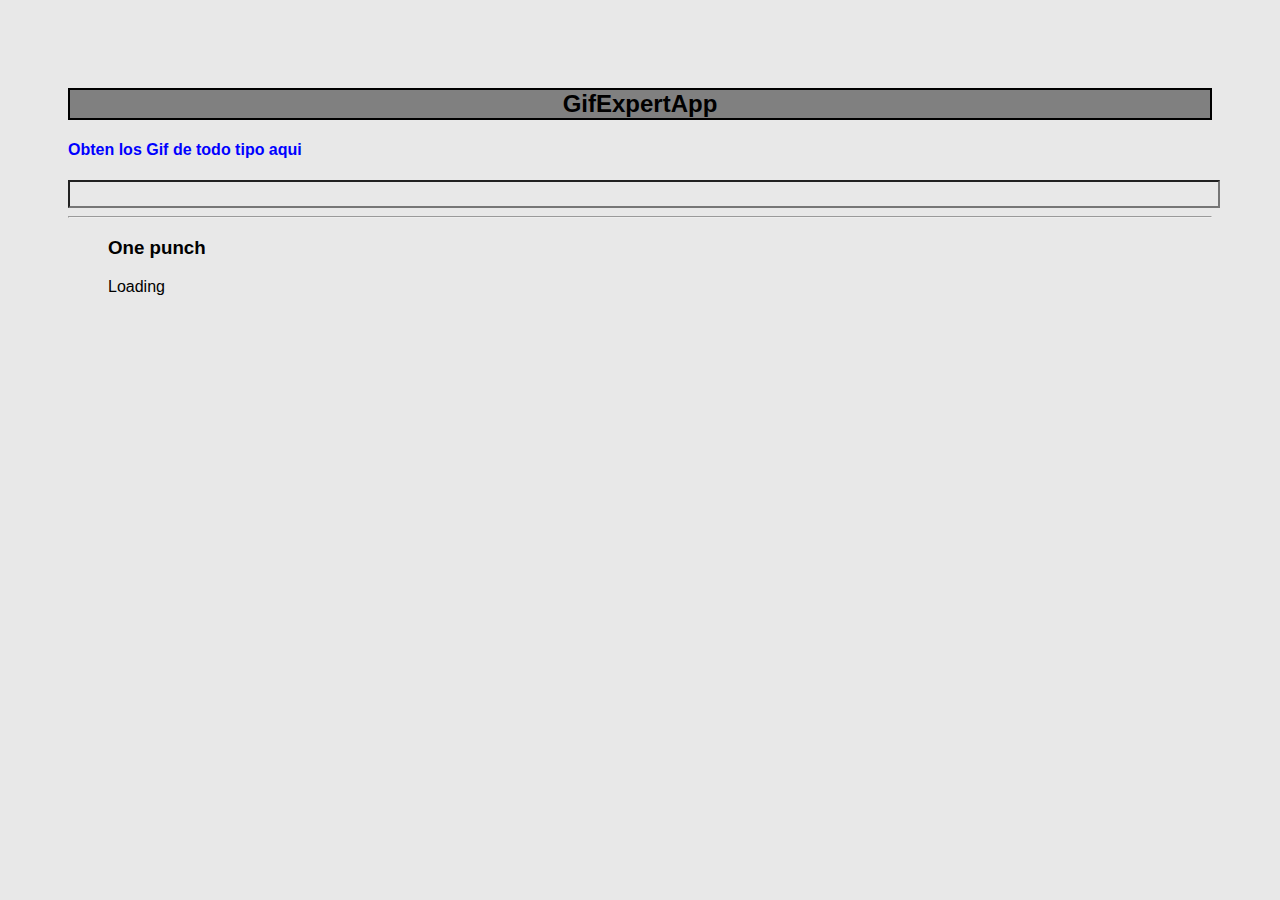
<file: docs/index.html>
<!doctype html>
<html lang="en">

<head>
    <meta charset="utf-8" />
    <link rel="icon" href="./favicon.ico" />
    <meta name="viewport" content="width=device-width,initial-scale=1" />
    <meta name="theme-color" content="#000000" />
    <meta name="description" content="Web site created using create-react-app" />
    <link rel="apple-touch-icon" href="./logo192.png" />
    <link rel="manifest" href="./manifest.json" />
    <link rel="stylesheet" href="https://cdnjs.cloudflare.com/ajax/libs/animate.css/4.1.1/animate.min.css" />
    <title>Gif Expert App</title>
    <link href="./static/css/main.c35fb880.chunk.css" rel="stylesheet">
</head>

<body><noscript>You need to enable JavaScript to run this app.</noscript>
    <div id="root"></div>
    <script>!function (e) { function r(r) { for (var n, p, f = r[0], i = r[1], l = r[2], c = 0, s = []; c < f.length; c++)p = f[c], Object.prototype.hasOwnProperty.call(o, p) && o[p] && s.push(o[p][0]), o[p] = 0; for (n in i) Object.prototype.hasOwnProperty.call(i, n) && (e[n] = i[n]); for (a && a(r); s.length;)s.shift()(); return u.push.apply(u, l || []), t() } function t() { for (var e, r = 0; r < u.length; r++) { for (var t = u[r], n = !0, f = 1; f < t.length; f++) { var i = t[f]; 0 !== o[i] && (n = !1) } n && (u.splice(r--, 1), e = p(p.s = t[0])) } return e } var n = {}, o = { 1: 0 }, u = []; function p(r) { if (n[r]) return n[r].exports; var t = n[r] = { i: r, l: !1, exports: {} }; return e[r].call(t.exports, t, t.exports, p), t.l = !0, t.exports } p.m = e, p.c = n, p.d = function (e, r, t) { p.o(e, r) || Object.defineProperty(e, r, { enumerable: !0, get: t }) }, p.r = function (e) { "undefined" != typeof Symbol && Symbol.toStringTag && Object.defineProperty(e, Symbol.toStringTag, { value: "Module" }), Object.defineProperty(e, "__esModule", { value: !0 }) }, p.t = function (e, r) { if (1 & r && (e = p(e)), 8 & r) return e; if (4 & r && "object" == typeof e && e && e.__esModule) return e; var t = Object.create(null); if (p.r(t), Object.defineProperty(t, "default", { enumerable: !0, value: e }), 2 & r && "string" != typeof e) for (var n in e) p.d(t, n, function (r) { return e[r] }.bind(null, n)); return t }, p.n = function (e) { var r = e && e.__esModule ? function () { return e.default } : function () { return e }; return p.d(r, "a", r), r }, p.o = function (e, r) { return Object.prototype.hasOwnProperty.call(e, r) }, p.p = "/"; var f = this["webpackJsonpgif-expert-app"] = this["webpackJsonpgif-expert-app"] || [], i = f.push.bind(f); f.push = r, f = f.slice(); for (var l = 0; l < f.length; l++)r(f[l]); var a = i; t() }([])</script>
    <script src="./static/js/2.3d9d7875.chunk.js"></script>
    <script src="./static/js/main.483e9694.chunk.js"></script>
</body>

</html>
</file>
<file: docs/static/css/main.c35fb880.chunk.css>
*{font-family:"Lucida Sans","Lucida Sans Regular","Lucida Grande","Lucida Sans Unicode",Geneva,Verdana,sans-serif;background-color:#e8e8e8}body{padding:60px}input{color:grey;font-size:1.2rem;width:100%}.card-grid{display:flex;flex-direction:row;flex-wrap:wrap}.card{align-content:center;border:1px solid grey;border-radius:6px;overflow:hidden;margin-bottom:10px;margin-right:10px}.card p{padding:5px;text-align:center}.card img{max-height:170px}.title h2{text-align:center;border:2px solid #000;background-color:grey}.title h4{color:#00f}
/*# sourceMappingURL=main.c35fb880.chunk.css.map */
</file>
